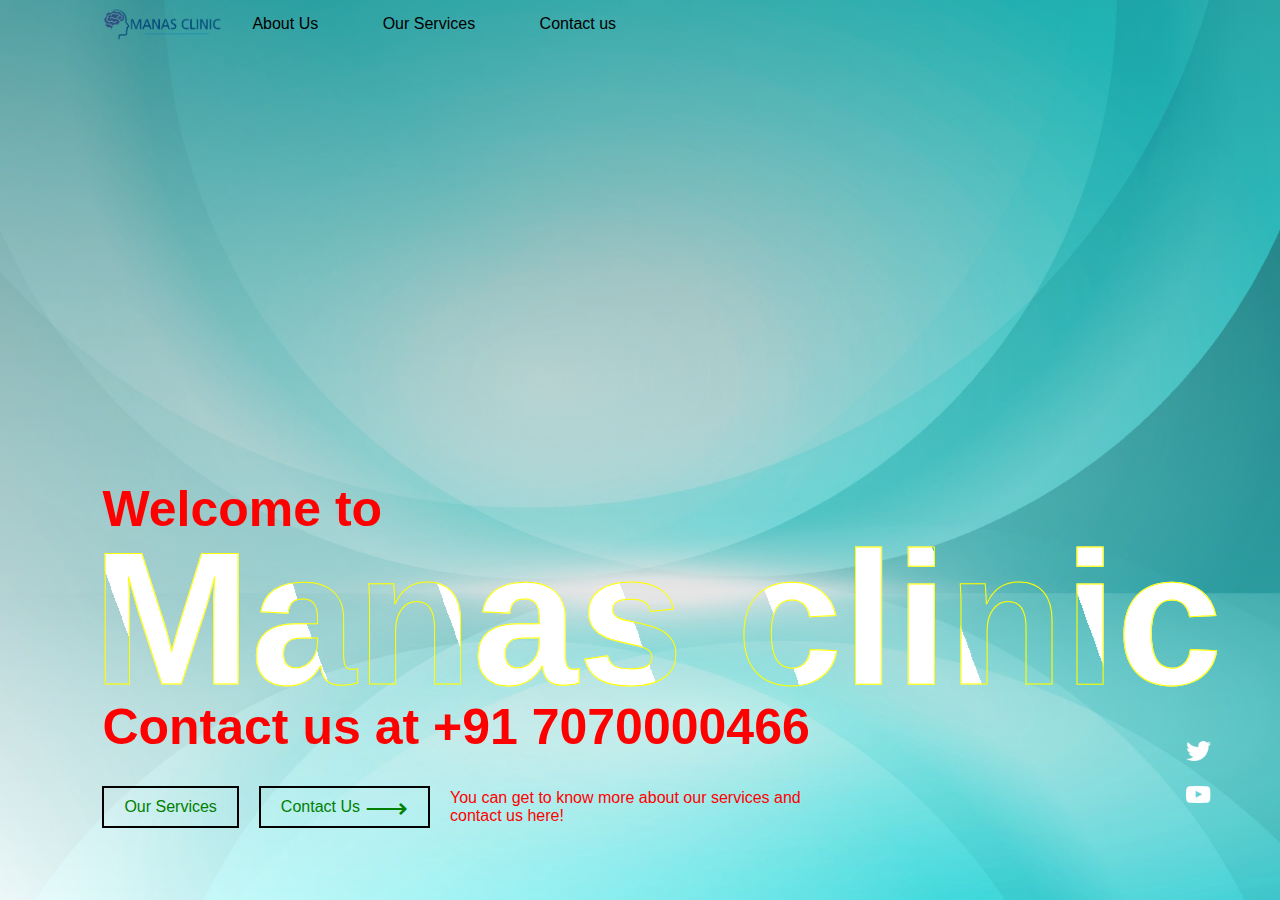
<file: index.html>
<!DOCTYPE html>
<html>
<head>
<meta name='viewport' content='width=device-width', initial-scale=1.0'>
<title>Manas clinic Patna | Home </title>
<link rel='stylesheet' href='style.css'>
<link rel="shortcut icon" type="image/png" href="logo.png"/>
</head>
<body>
<div class='container'>
<nav>
<img src='logo.png' class='logo'>
<ul>
<li><a href='about us.html'>About Us</a></li>
<li><a href='Services.html'>Our Services</a></li>
<li><a href='Contact us.html'>Contact us</a></li>
</ul>
</nav>
<div class='text-box'>
<p> Welcome to </p>
<h1> Manas clinic </h1>
<h3> Contact us at +91 7070000466 </h3>

<div class='row'>
<a href='Services.html'>Our Services</a>
<a href='Contact us.html'>Contact Us <span>&#x27F6</span></a>
<span>You can get to know more about our services and <br> contact us here!</span>
</div>
</div>

<div class='social-icons'>
<a href='https://www.twitter.com/home'><img src='twitter.png'></a>
<a href='https://www.youtube.com/@ManasPsychiatryClinicPatna/'><img src='youtube.png'></a>
</div>

</div>
</body>
</html>
</file>
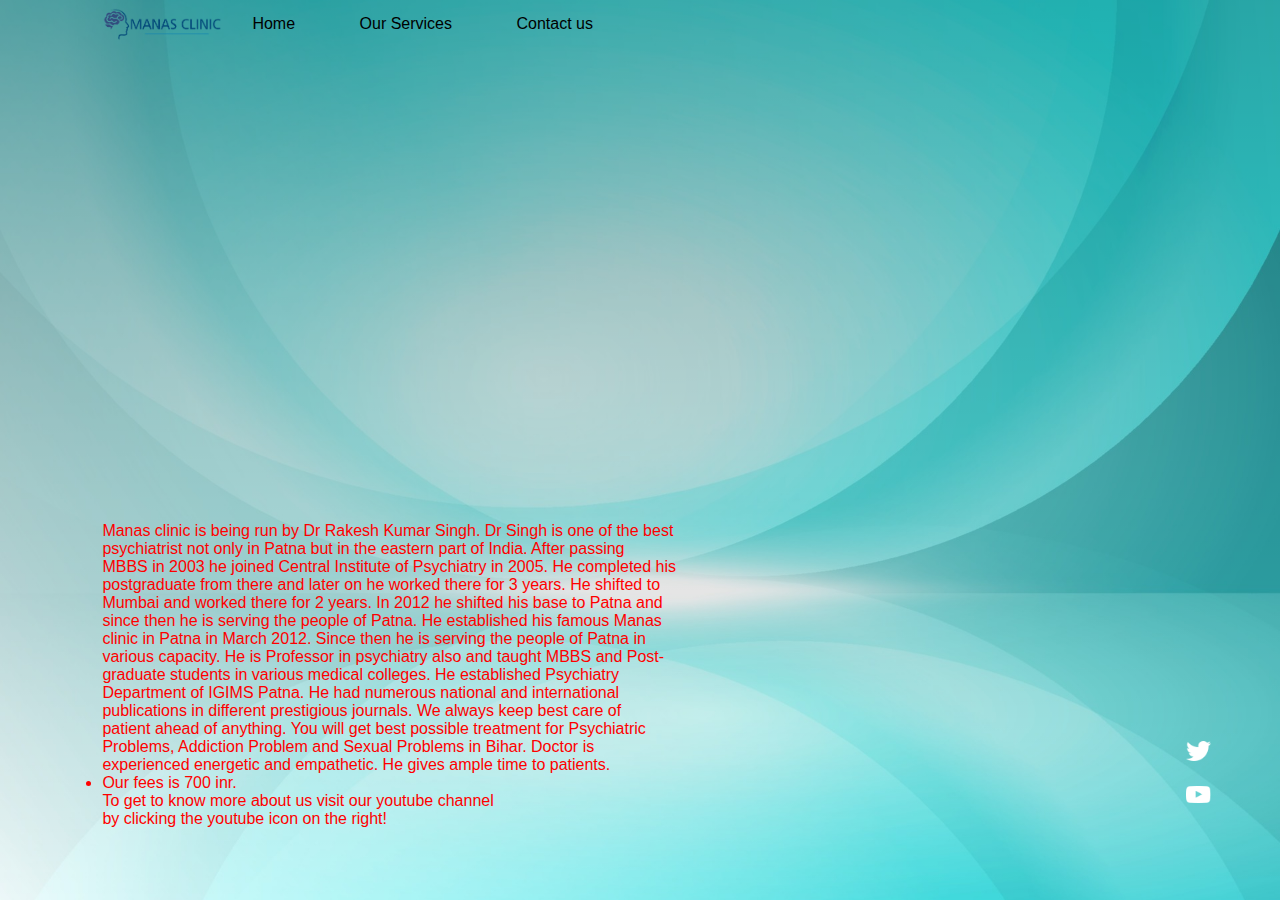
<file: about us.html>
<!DOCTYPE html>
<html>
<head>
<meta name='viewport' content='width=device-width', initial-scale=1.0'>
<title>Manas clinic Patna | About us </title>
<link rel='stylesheet' href='style - about.css'>
<link rel="shortcut icon" type="image/png" href="logo.png"/>
</head>
<body>
<div class='container'>
<nav>
<img src='logo.png' class='logo'>
<ul>
<li><a href='index.html'>Home</a></li>
<li><a href='Services.html'>Our Services</a></li>
<li><a href='Contact us.html'>Contact us</a></li>
</ul>
</nav>
<div class='text-box'>

<div class='row'>
<span>Manas clinic is being run by Dr Rakesh Kumar Singh. Dr Singh is one of the best <br> psychiatrist not only in Patna but in the eastern part of India. After passing <br> MBBS in 2003 he joined Central Institute of Psychiatry in 2005. He completed his <br> postgraduate from there and later on he worked there for 3 years. He shifted to <br> Mumbai and worked there for 2 years. In 2012 he shifted his base to Patna and <br> since then he is serving the people of Patna. He established his famous Manas <br> clinic in Patna in March 2012. Since then he is serving the people of Patna in <br> various capacity. He is Professor in psychiatry also and taught MBBS and Post-<br>graduate students in various medical colleges. He established Psychiatry <br> Department of IGIMS Patna. He had numerous national and international <br> publications in different prestigious journals. We always keep best care of <br> patient ahead of anything. You will get best possible treatment for Psychiatric <br> Problems, Addiction Problem and Sexual Problems in Bihar. Doctor is <br> experienced energetic and empathetic. He gives ample time to patients.
<br>
<ul>
<li>Our fees is 700 inr.
</ul>
<span>To get to know more about us visit our youtube channel <br> by clicking the youtube icon on the right!</span>
</div>
</div>

<div class='social-icons'>
<a href='https://www.twitter.com/home'><img src='twitter.png'></a>
<a href='https://www.youtube.com/@ManasPsychiatryClinicPatna/'><img src='youtube.png'></a>
</div>

</div>
</body>
</html>
</file>
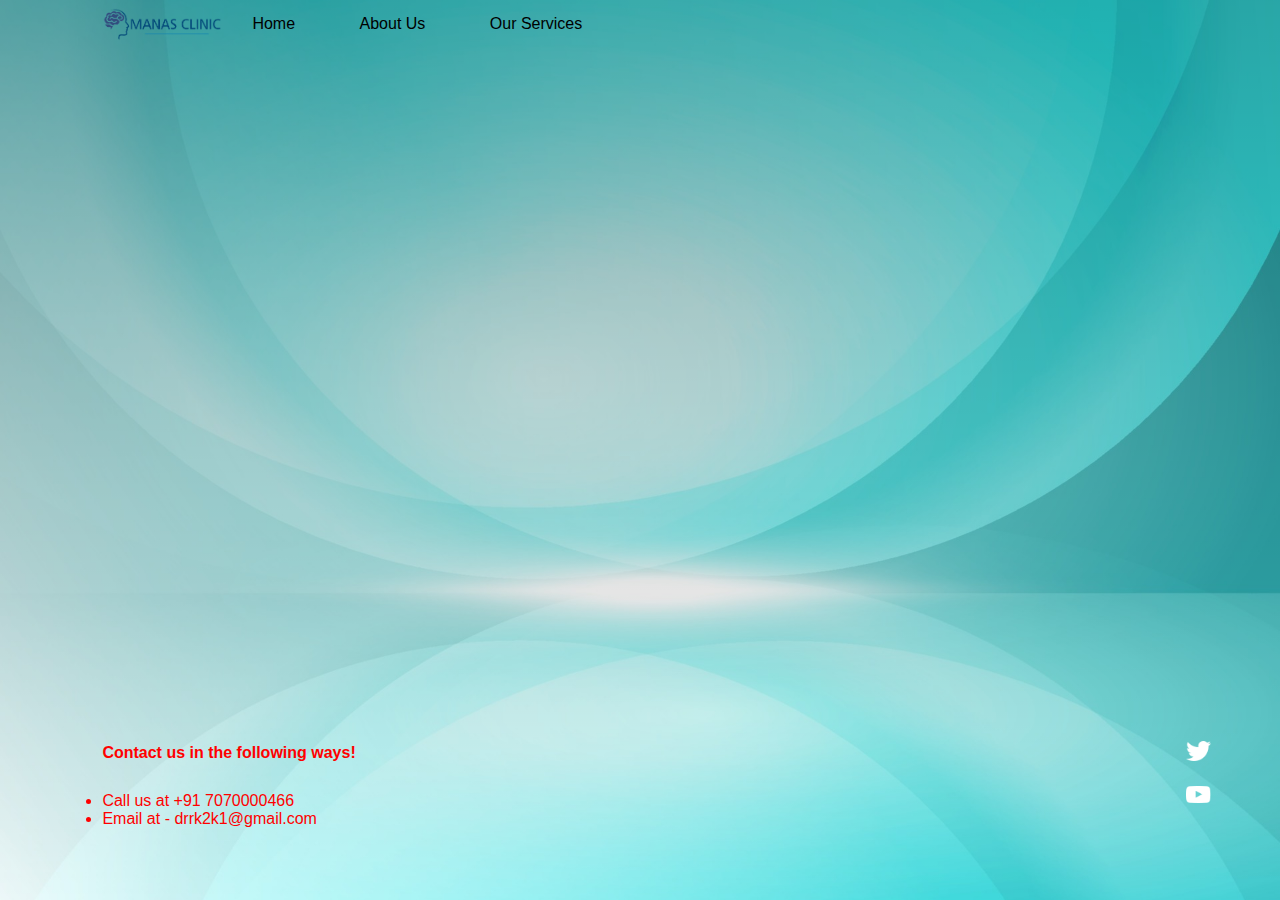
<file: Contact us.html>
<!DOCTYPE html>
<html>
<head>
<meta name='viewport' content='width=device-width', initial-scale=1.0'>
<title>Manas clinic Patna | Contact us </title>
<link rel='stylesheet' href='style - Contact us.css'>
<link rel="shortcut icon" type="image/png" href="logo.png"/>
</head>
<body>
<div class='container'>
<nav>
<img src='logo.png' class='logo'>
<ul>
<li><a href='index.html'>Home</a></li>
<li><a href='about us.html'>About Us</a></li>
<li><a href='Services.html'>Our Services</a></li>
</ul>
</nav>
<div class='text-box'>
<h4> Contact us in the following ways!</h4>
<div class='row'>
<Ul>
<li>Call us at +91 7070000466
<li>Email at - drrk2k1@gmail.com
</ul>
</div>
</div>

<div class='social-icons'>
<a href='https://www.twitter.com/home'><img src='twitter.png'></a>
<a href='https://www.youtube.com/@ManasPsychiatryClinicPatna/'><img src='youtube.png'></a>
</div>

</div>
</body>
</html>
</file>
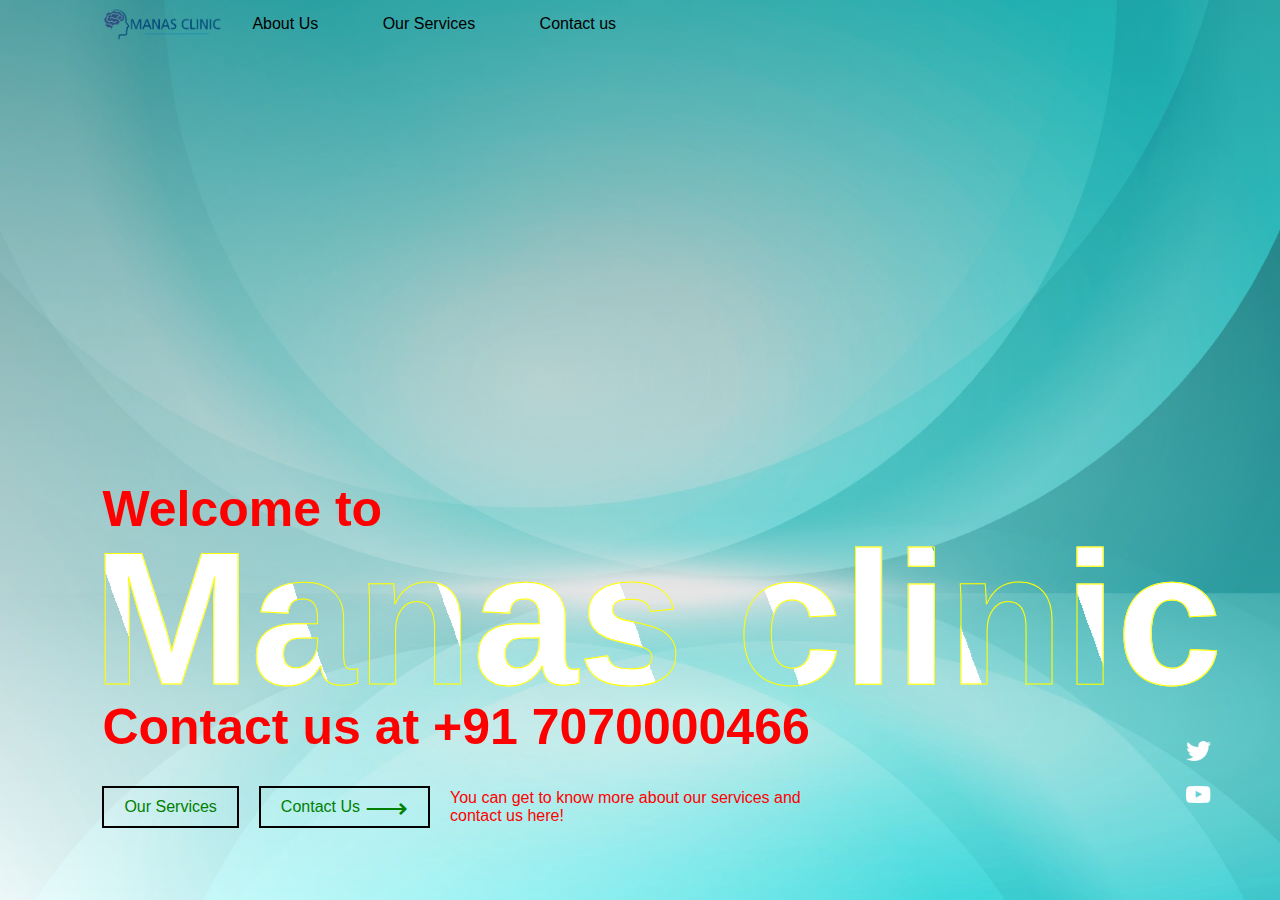
<file: home page.html>
<!DOCTYPE html>
<html>
<head>
<meta name='viewport' content='width=device-width', initial-scale=1.0'>
<title>Manas clinic Patna | Home </title>
<link rel='stylesheet' href='style.css'>
<link rel="shortcut icon" type="image/png" href="logo.png"/>
</head>
<body>
<div class='container'>
<nav>
<img src='logo.png' class='logo'>
<ul>
<li><a href='about us.html'>About Us</a></li>
<li><a href='Services.html'>Our Services</a></li>
<li><a href='Contact us.html'>Contact us</a></li>
</ul>
</nav>
<div class='text-box'>
<p> Welcome to </p>
<h1> Manas clinic </h1>
<h3> Contact us at +91 7070000466 </h3>

<div class='row'>
<a href='Services.html'>Our Services</a>
<a href='Contact us.html'>Contact Us <span>&#x27F6</span></a>
<span>You can get to know more about our services and <br> contact us here!</span>
</div>
</div>

<div class='social-icons'>
<a href='https://www.twitter.com/home'><img src='twitter.png'></a>
<a href='https://www.youtube.com/@ManasPsychiatryClinicPatna/'><img src='youtube.png'></a>
</div>

</div>
</body>
</html>
</file>
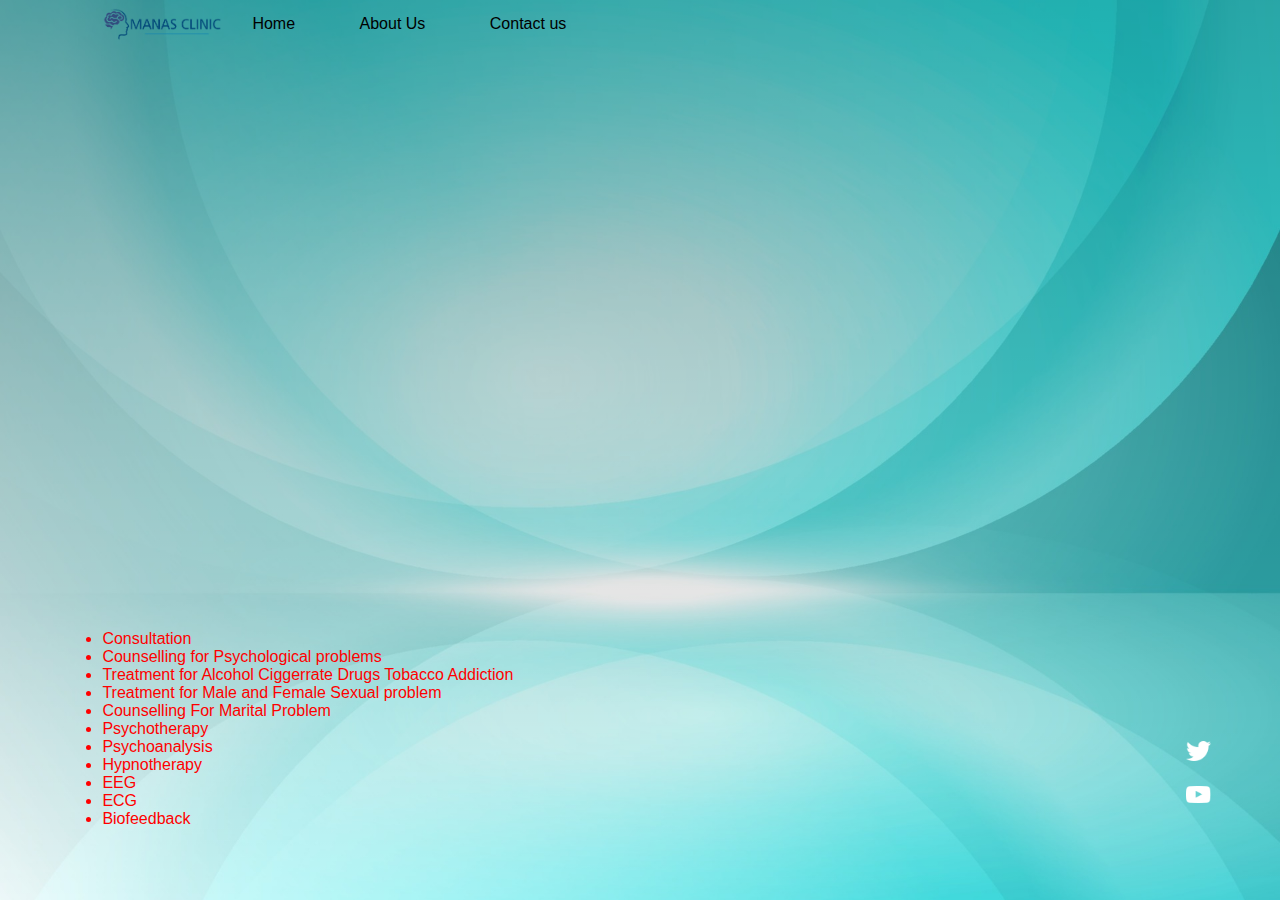
<file: Services.html>
<!DOCTYPE html>
<html>
<head>
<meta name='viewport' content='width=device-width', initial-scale=1.0'>
<title>Manas clinic Patna | Our Services </title>
<link rel='stylesheet' href='style - services.css'>
<link rel="shortcut icon" type="image/png" href="logo.png"/>
</head>
<body>
<div class='container'>
<nav>
<img src='logo.png' class='logo'>
<ul>
<li><a href='index.html'>Home</a></li>
<li><a href='about us.html'>About Us</a></li>
<li><a href='Contact us.html'>Contact us</a></li>
</ul>
</nav>
<div class='text-box'>

<div class='row'>
<Ul>
<li>Consultation
<li>Counselling for Psychological problems
<li>Treatment for Alcohol Ciggerrate Drugs Tobacco Addiction
<li> Treatment for Male and Female Sexual problem
<li> Counselling For Marital Problem
<li>Psychotherapy
<Li> Psychoanalysis
<Li>Hypnotherapy
<Li>EEG
<li>ECG
<li>Biofeedback
</ul>
</div>
</div>

<div class='social-icons'>
<a href='https://www.twitter.com/home'><img src='twitter.png'></a>
<a href='https://www.youtube.com/@ManasPsychiatryClinicPatna/'><img src='youtube.png'></a>
</div>

</div>
</body>
</html>
</file>
<file: style.css>
*{
margin: 0;
padding: 0;
box-sizing: border-box;
font-family: 'popping', sans-serif;
}
.container{
width:100%;
height: 100vh;
background-image: linear-gradient(rgba(0,0,0,0.3),transparent),url(background.jpg);
background-size: cover;
background-position: center;
padding: 0 8%;
position: relative;
}
nav{
display: flex;
width: 100%;
align-items: center;
flex-wrap: wrap;
padding: 5px 0;
}
.logo{
width: 120px;
cursor: pointer;
}
.youtube-icon{
width: 30px;
cursor: pointer;
}
nav ul{
flex: 1;
text-align: rigth;
padding-right: 30px;
}
nav ul li{
display: inline-block;
list-style: none;
margin: 10px 30px;
}
nav ul li a{
color: #000000;
text-decoration: none;
position: relative;
}
nav ul li a::after{
content: '';
width: 0;
height: 3px;
position: absolute;
bottom: -5px;
left: 50%;
transform: translateX(-50%);
background: #FFFF00;
transition: width 0.3s; 
}
nav ul li a:hover::after{
width:50%
}
.text-box{
color: #ff0000;
position: absolute;
bottom: 8%;
}
.text-box p{
font-size: 50px;
font-weight: 600;
}
.text-box h1{
font-size: 190px;
line-height: 160px;
margin-left: -10px;
color: transparent;
-webkit-text-stroke: 1px #ffff00;
background: url(back.png);
-webkit-background-clip: text;
background-position: 0 0;
animation: back 20s linear infinite;
}
@keyframes back{ 
100%{
background-position:2000px 0;
}
}




.text-box h3{
font-size: 50px;
font-weight: 600;
}
.text-box .row{
display: flex;
align-items: center;
flex-wrap: wrap;
margin-top: 30px;
}
.text-box a{
color:#008000;
text-decoration: none;
padding: 10px 20px;
margin-right: 20px;
border: 2px solid #000000;
display: flex;
align-items: center;
}
.text-box a span{
font-size: 30px;
line-height: 15px;
margin-left: 5px;
}
.social-icons{
position: absolute;
right: 5%;
bottom: 8%;
}
.social-icons img{
width: 25px;
display: block;
margin: 25px 5px;
}
</file>
<file: style - about.css>
*{
margin: 0;
padding: 0;
box-sizing: border-box;
font-family: 'popping', sans-serif;
}
.container{
width:100%;
height: 100vh;
background-image: linear-gradient(rgba(0,0,0,0.3),transparent),url(background.jpg);
background-size: cover;
background-position: center;
padding: 0 8%;
position: relative;
}
nav{
display: flex;
width: 100%;
align-items: center;
flex-wrap: wrap;
padding: 5px 0;
}
.logo{
width: 120px;
cursor: pointer;
}
.youtube-icon{
width: 30px;
cursor: pointer;
}
nav ul{
flex: 1;
text-align: rigth;
padding-right: 30px;
}
nav ul li{
display: inline-block;
list-style: none;
margin: 10px 30px;
}
nav ul li a{
color: #000000;
text-decoration: none;
position: relative;
}
nav ul li a::after{
content: '';
width: 0;
height: 3px;
position: absolute;
bottom: -5px;
left: 50%;
transform: translateX(-50%);
background: #FFFF00;
transition: width 0.3s; 
}
nav ul li a:hover::after{
width:50%
}
.text-box{
color: #ff0000;
position: absolute;
bottom: 8%;
}
.text-box p{
font-size: 50px;
font-weight: 600;
}
.text-box h1{
font-size: 190px;
line-height: 160px;
margin-left: -10px;
color: transparent;
-webkit-text-stroke: 1px #ffff00;
background: url(back.png);
-webkit-background-clip: text;
background-position: 0 0;
animation: back 20s linear infinite;
}
@keyframes back{ 
100%{
background-position:2000px 0;
}
}




.text-box h3{
font-size: 50px;
font-weight: 600;
}
.text-box .row{
display: flex;
align-items: center;
flex-wrap: wrap;
margin-top: 30px;
}
.text-box a{
color:#008000;
text-decoration: none;
padding: 10px 20px;
margin-right: 20px;
border: 2px solid #000000;
display: flex;
align-items: center;
}
.text-box a span{
font-size: 30px;
line-height: 15px;
margin-left: 5px;
}
.social-icons{
position: absolute;
right: 5%;
bottom: 8%;
}
.social-icons img{
width: 25px;
display: block;
margin: 25px 5px;
}
</file>
<file: style - Contact us.css>
*{
margin: 0;
padding: 0;
box-sizing: border-box;
font-family: 'popping', sans-serif;
}
.container{
width:100%;
height: 100vh;
background-image: linear-gradient(rgba(0,0,0,0.3),transparent),url(background.jpg);
background-size: cover;
background-position: center;
padding: 0 8%;
position: relative;
}
nav{
display: flex;
width: 100%;
align-items: center;
flex-wrap: wrap;
padding: 5px 0;
}
.logo{
width: 120px;
cursor: pointer;
}
.youtube-icon{
width: 30px;
cursor: pointer;
}
nav ul{
flex: 1;
text-align: rigth;
padding-right: 30px;
}
nav ul li{
display: inline-block;
list-style: none;
margin: 10px 30px;
}
nav ul li a{
color: #000000;
text-decoration: none;
position: relative;
}
nav ul li a::after{
content: '';
width: 0;
height: 3px;
position: absolute;
bottom: -5px;
left: 50%;
transform: translateX(-50%);
background: #FFFF00;
transition: width 0.3s; 
}
nav ul li a:hover::after{
width:50%
}
.text-box{
color: #ff0000;
position: absolute;
bottom: 8%;
}
.text-box p{
font-size: 50px;
font-weight: 600;
}
.text-box h1{
font-size: 190px;
line-height: 160px;
margin-left: -10px;
color: transparent;
-webkit-text-stroke: 1px #ffff00;
background: url(back.png);
-webkit-background-clip: text;
background-position: 0 0;
animation: back 20s linear infinite;
}
@keyframes back{ 
100%{
background-position:2000px 0;
}
}




.text-box h3{
font-size: 50px;
font-weight: 600;
}
.text-box .row{
display: flex;
align-items: center;
flex-wrap: wrap;
margin-top: 30px;
}
.text-box a{
color:#008000;
text-decoration: none;
padding: 10px 20px;
margin-right: 20px;
border: 2px solid #000000;
display: flex;
align-items: center;
}
.text-box a span{
font-size: 30px;
line-height: 15px;
margin-left: 5px;
}
.social-icons{
position: absolute;
right: 5%;
bottom: 8%;
}
.social-icons img{
width: 25px;
display: block;
margin: 25px 5px;
}
</file>
<file: style - services.css>
*{
margin: 0;
padding: 0;
box-sizing: border-box;
font-family: 'popping', sans-serif;
}
.container{
width:100%;
height: 100vh;
background-image: linear-gradient(rgba(0,0,0,0.3),transparent),url(background.jpg);
background-size: cover;
background-position: center;
padding: 0 8%;
position: relative;
}
nav{
display: flex;
width: 100%;
align-items: center;
flex-wrap: wrap;
padding: 5px 0;
}
.logo{
width: 120px;
cursor: pointer;
}
.youtube-icon{
width: 30px;
cursor: pointer;
}
nav ul{
flex: 1;
text-align: rigth;
padding-right: 30px;
}
nav ul li{
display: inline-block;
list-style: none;
margin: 10px 30px;
}
nav ul li a{
color: #000000;
text-decoration: none;
position: relative;
}
nav ul li a::after{
content: '';
width: 0;
height: 3px;
position: absolute;
bottom: -5px;
left: 50%;
transform: translateX(-50%);
background: #FFFF00;
transition: width 0.3s; 
}
nav ul li a:hover::after{
width:50%
}
.text-box{
color: #ff0000;
position: absolute;
bottom: 8%;
}
.text-box p{
font-size: 50px;
font-weight: 600;
}
.text-box h1{
font-size: 190px;
line-height: 160px;
margin-left: -10px;
color: transparent;
-webkit-text-stroke: 1px #ffff00;
background: url(back.png);
-webkit-background-clip: text;
background-position: 0 0;
animation: back 20s linear infinite;
}
@keyframes back{ 
100%{
background-position:2000px 0;
}
}




.text-box h3{
font-size: 50px;
font-weight: 600;
}
.text-box .row{
display: flex;
align-items: center;
flex-wrap: wrap;
margin-top: 30px;
}
.text-box a{
color:#008000;
text-decoration: none;
padding: 10px 20px;
margin-right: 20px;
border: 2px solid #000000;
display: flex;
align-items: center;
}
.text-box a span{
font-size: 30px;
line-height: 15px;
margin-left: 5px;
}
.social-icons{
position: absolute;
right: 5%;
bottom: 8%;
}
.social-icons img{
width: 25px;
display: block;
margin: 25px 5px;
}
</file>
